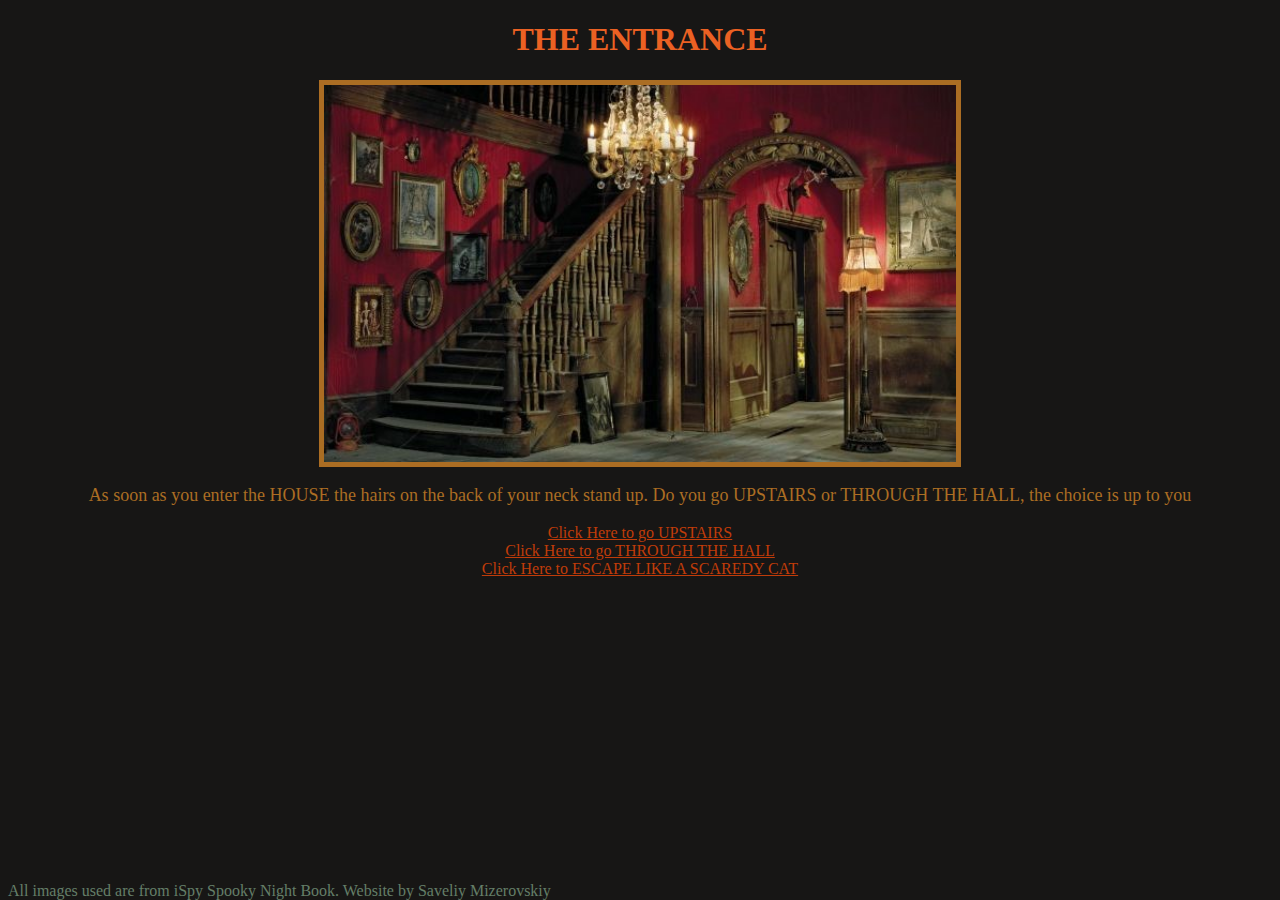
<file: entrance.html>
<!DOCTYPE html>
<html lang="en">
<head>
    <meta charset="UTF-8">
    <meta http-equiv="X-UA-Compatible" content="IE=edge">
    <meta name="viewport" content="width=device-width, initial-scale=1.0">
    <link rel="stylesheet" href="styles.css">
    <title>Entrance</title>
</head>
<body>
    <h1>THE ENTRANCE</h1>
    <img src="images/entrance.jpg" alt="Entrance">
    <div></div>
    <p>As soon as you enter the HOUSE the hairs on the back of your neck stand up. Do you go UPSTAIRS or THROUGH THE HALL, the choice is up to you</p>
    <a href="upstairs.html">Click Here to go UPSTAIRS</a>
    <a href="fireplace.html">Click Here to go THROUGH THE HALL</a>
    <a href="index.html">Click Here to ESCAPE LIKE A SCAREDY CAT</a>
    <footer>All images used are from iSpy Spooky Night Book. Website by Saveliy Mizerovskiy</footer>
</body>
</html>
</file>
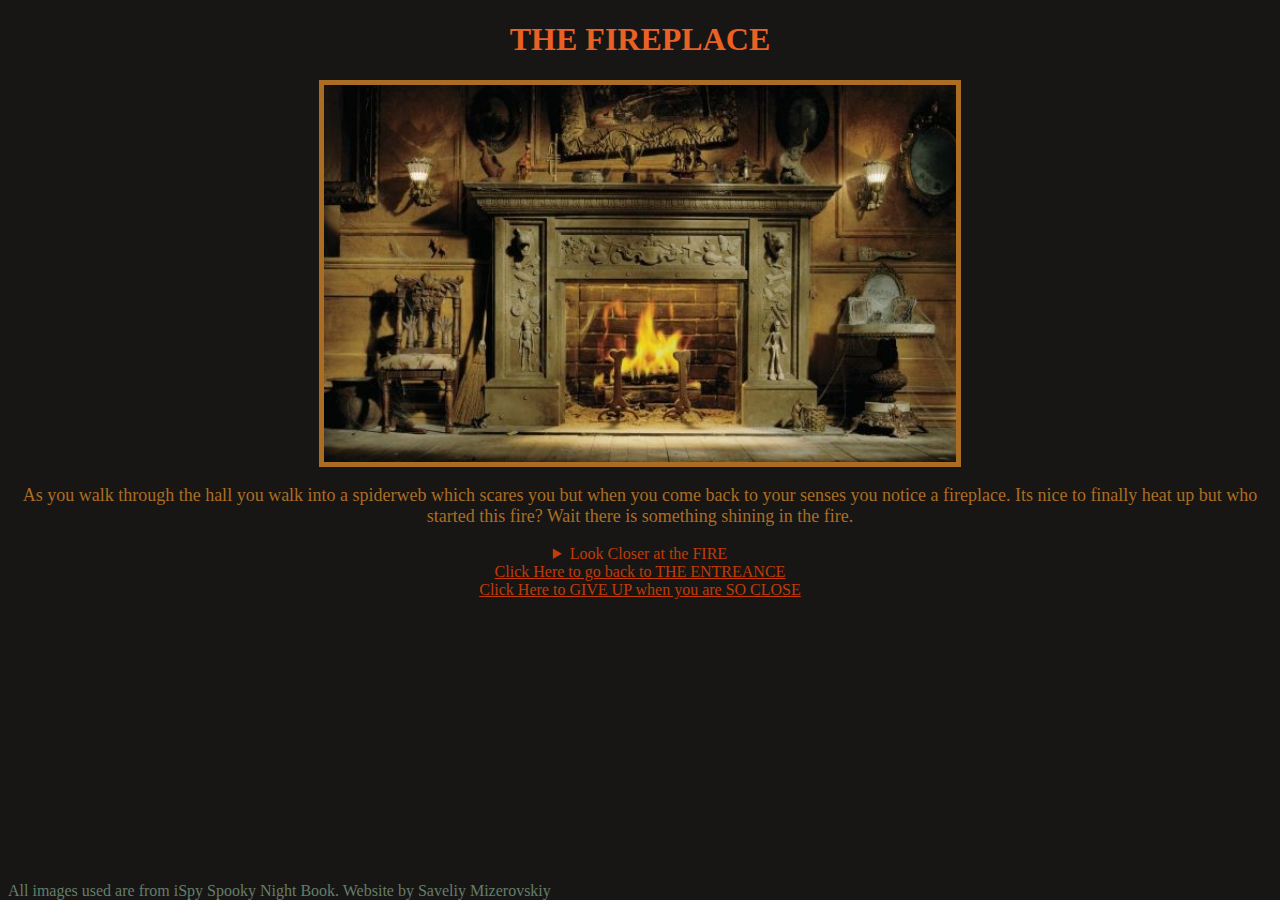
<file: fireplace.html>
<!DOCTYPE html>
<html lang="en">
<head>
    <meta charset="UTF-8">
    <meta http-equiv="X-UA-Compatible" content="IE=edge">
    <meta name="viewport" content="width=device-width, initial-scale=1.0">
    <title>Fireplace</title>
    <link rel="stylesheet" href="styles.css">
</head>
<body>
    <h1>THE FIREPLACE</h1>
    <img src="images/fireplace.jpg" alt="Fireplace">
    <div></div>
    <p>As you walk through the hall you walk into a spiderweb which scares you but when you come back to your senses you notice a fireplace. Its nice to finally heat up but who started this fire? Wait there is something shining in the fire.</p>
    <details>
        <summary>Look Closer at the FIRE</summary>
        <p>As you bend down to get a closer look, something comes up from behind you and you get knocked out.</p>
        <a href="graveyard.html">Click Here to WAKE UP</a>
        <p>--#--</p>
    </details>
    <a href="entrance.html">Click Here to go back to THE ENTREANCE</a>
    <a href="index.html">Click Here to GIVE UP when you are SO CLOSE</a>
    <footer>All images used are from iSpy Spooky Night Book. Website by Saveliy Mizerovskiy</footer>
</body>
</html>
</file>
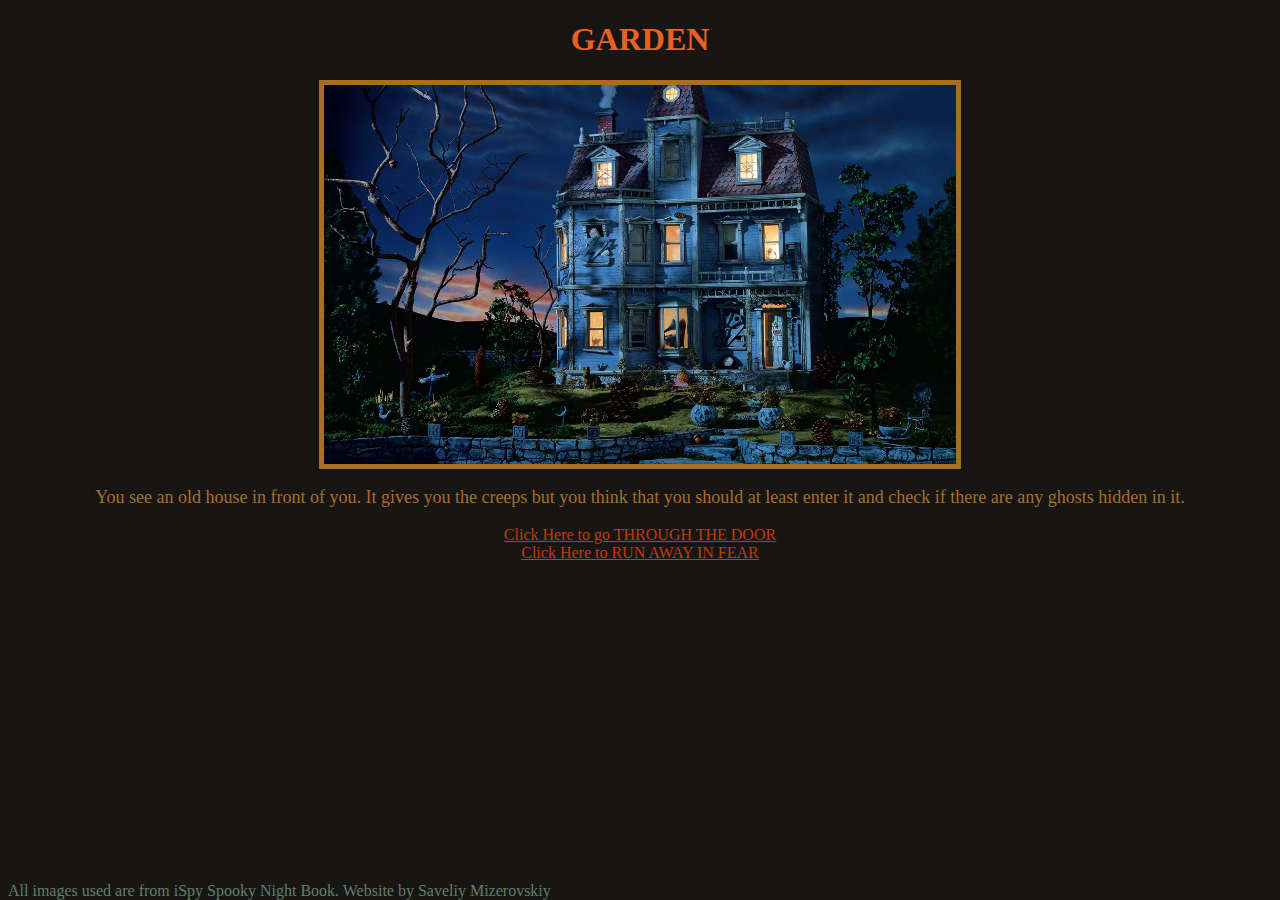
<file: garden.html>
<!DOCTYPE html>
<html lang="en">
<head>
    <meta charset="UTF-8">
    <meta http-equiv="X-UA-Compatible" content="IE=edge">
    <meta name="viewport" content="width=device-width, initial-scale=1.0">
    <title>Garden</title>
    <link rel="stylesheet" href="styles.css">
</head>
<body>
    <h1>GARDEN</h1>
    <img src="images/house.jpg" alt="Garden">
    <div></div>
    <p>You see an old house in front of you. It gives you the creeps but you think that you should at least enter it and check if there are any ghosts hidden in it.</p>
    <a href="entrance.html">Click Here to go THROUGH THE DOOR</a>
    <a href="index.html">Click Here to RUN AWAY IN FEAR</a>
    <footer>All images used are from iSpy Spooky Night Book. Website by Saveliy Mizerovskiy</footer>
</body>
</html>
</file>
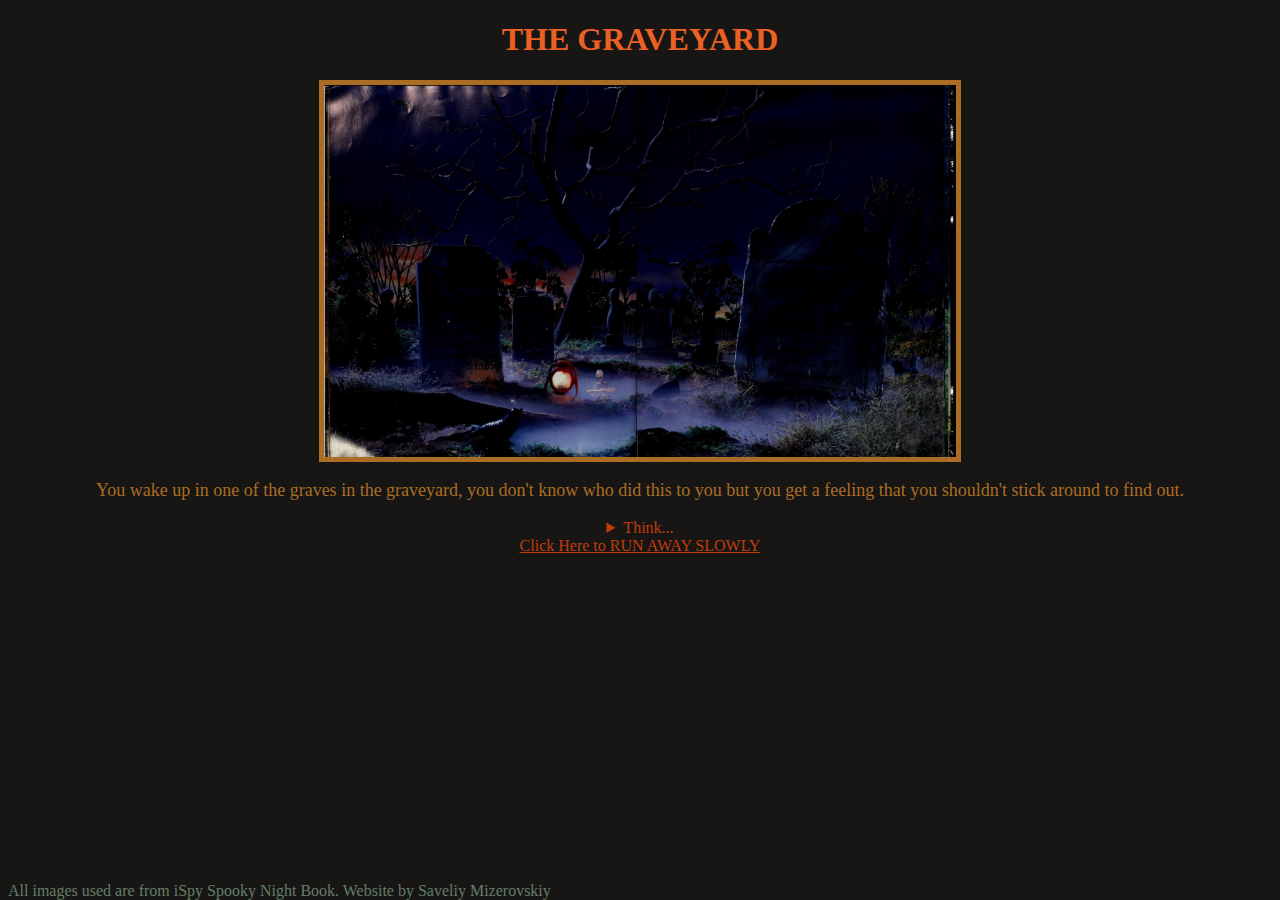
<file: graveyard.html>
<!DOCTYPE html>
<html lang="en">
<head>
    <meta charset="UTF-8">
    <meta http-equiv="X-UA-Compatible" content="IE=edge">
    <meta name="viewport" content="width=device-width, initial-scale=1.0">
    <title>Graveyard</title>
    <link rel="stylesheet" href="styles.css">
</head>
<body>
    <h1>THE GRAVEYARD</h1>
    <a href="https://www.youtube.com/watch?v=sVjk5nrb_lI"><img src="images/grave.png" alt="Graveyard"></a>
    <div></div>
    <p>You wake up in one of the graves in the graveyard, you don't know who did this to you but you get a feeling that you shouldn't stick around to find out.</p>
    <details>
        <summary>Think...</summary>
        <p>Why are you still here?!?!?!??! You have to RUN</p>
        <a href="index.html">Click Here to RUN AWAY FASTER *than normal*</a>
        <p>--#--</p>
    </details>
    <a href="https://www.youtube.com/watch?v=mCh6VpxLubc">Click Here to RUN AWAY SLOWLY</a>
    <footer>All images used are from iSpy Spooky Night Book. Website by Saveliy Mizerovskiy</footer>
</body>
</html>
</file>
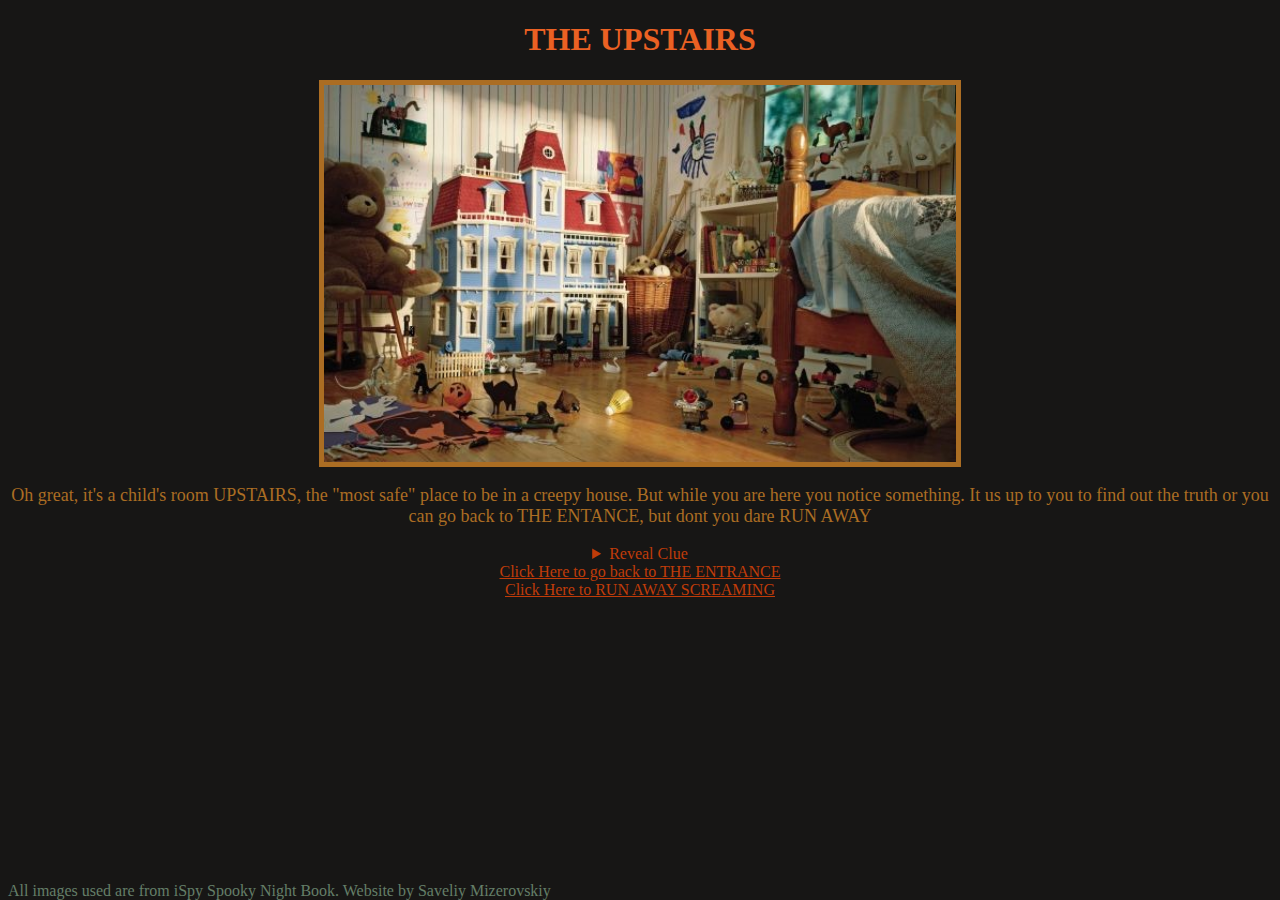
<file: upstairs.html>
<!DOCTYPE html>
<html lang="en">
<head>
    <meta charset="UTF-8">
    <meta http-equiv="X-UA-Compatible" content="IE=edge">
    <meta name="viewport" content="width=device-width, initial-scale=1.0">
    <title>Upstairs</title>
    <link rel="stylesheet" href="styles.css">
</head>
<body>
    <h1>THE UPSTAIRS</h1>
    <img src="images/upstairs.jpg" alt="Upstairs">
    <div></div>
    <p>Oh great, it's a child's room UPSTAIRS, the "most safe" place to be in a creepy house. But while you are here you notice something. It us up to you to find out the truth or you can go back to THE ENTANCE, but dont you dare RUN AWAY</p>
    
    <details>
        <summary>Reveal Clue</summary>
        <p>This toy house looks like THE HAUNTED HOUSE before it was abandoned, I wonder what happened?</p>
        <p>--#--</p>
    </details>
    
    <a href="entrance.html">Click Here to go back to THE ENTRANCE</a>
    <a href="index.html">Click Here to RUN AWAY SCREAMING</a>
    <footer>All images used are from iSpy Spooky Night Book. Website by Saveliy Mizerovskiy</footer>
</body>
</html>
</file>
<file: styles.css>
h1{
    text-align: center;
    color: #EB6123;
}
img{
    display: block;
    margin-left: auto;
    margin-right: auto;
    width: 50%;
    border: 5px solid #AB6D23;
}
a{
    text-align: center;
    display: block;
    color: #C03C09;
}
body{
    background-color: #171615;
}
footer{
    position:absolute;
    bottom:0;
    color: #647E68;
}
p{
    text-align: center;
    color: #AB6D23;
    font-size: large;
}
summary{
    text-align: center;
    color:#C03C09;
}
</file>
